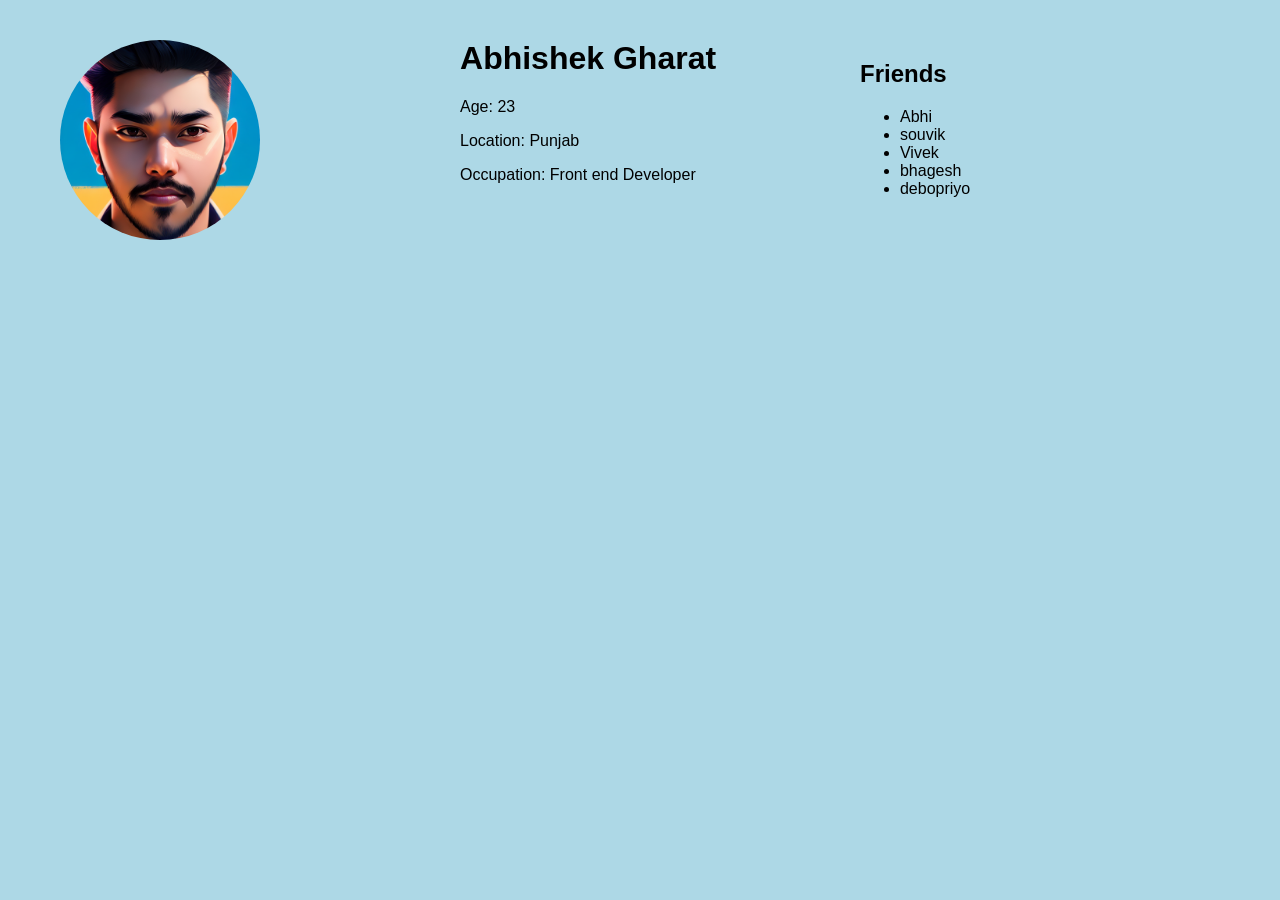
<file: index.html>
<!DOCTYPE html> 
<html> 
<head> 
<title>My Profile</title> 
<link rel="stylesheet" href="style.css">
</head> 
<body> 
<div class="container"> 
<div class="col col-1"> 
<img src="./port.png" alt="Profile picture" class="profile-pic" style="height: 200px;" 
width="200px"/> 
</div> 
<div class="col col-2"> 
<h1>Abhishek Gharat</h1> 
<p>Age: 23</p> 
<p>Location: Punjab</p> 
<p>Occupation: Front end Developer</p> 
</div> 
<div class="col col-3"> 
<h2>Friends</h2> 
<ul> 
<li>Abhi</li> 
<li>souvik</li> 
<li>Vivek</li> 
<li>bhagesh</li>
<li>debopriyo</li>
</ul> 
</div> 
</div> 
<script>
    const name = "AbhishekS"; const age = 30; const location = "New York"; 
const occupation = "Software Developer"; 
 
document.querySelector("h1").textContent = name; document.querySelectorAll("p")[0].textContent = `Age: ${age}`; document.querySelectorAll("p")[1].textContent = `Location: ${location}`; document.querySelectorAll("p")[2].textContent = `Occupation: ${occupation}`; 

</script> 
</body> 
</html>
</file>
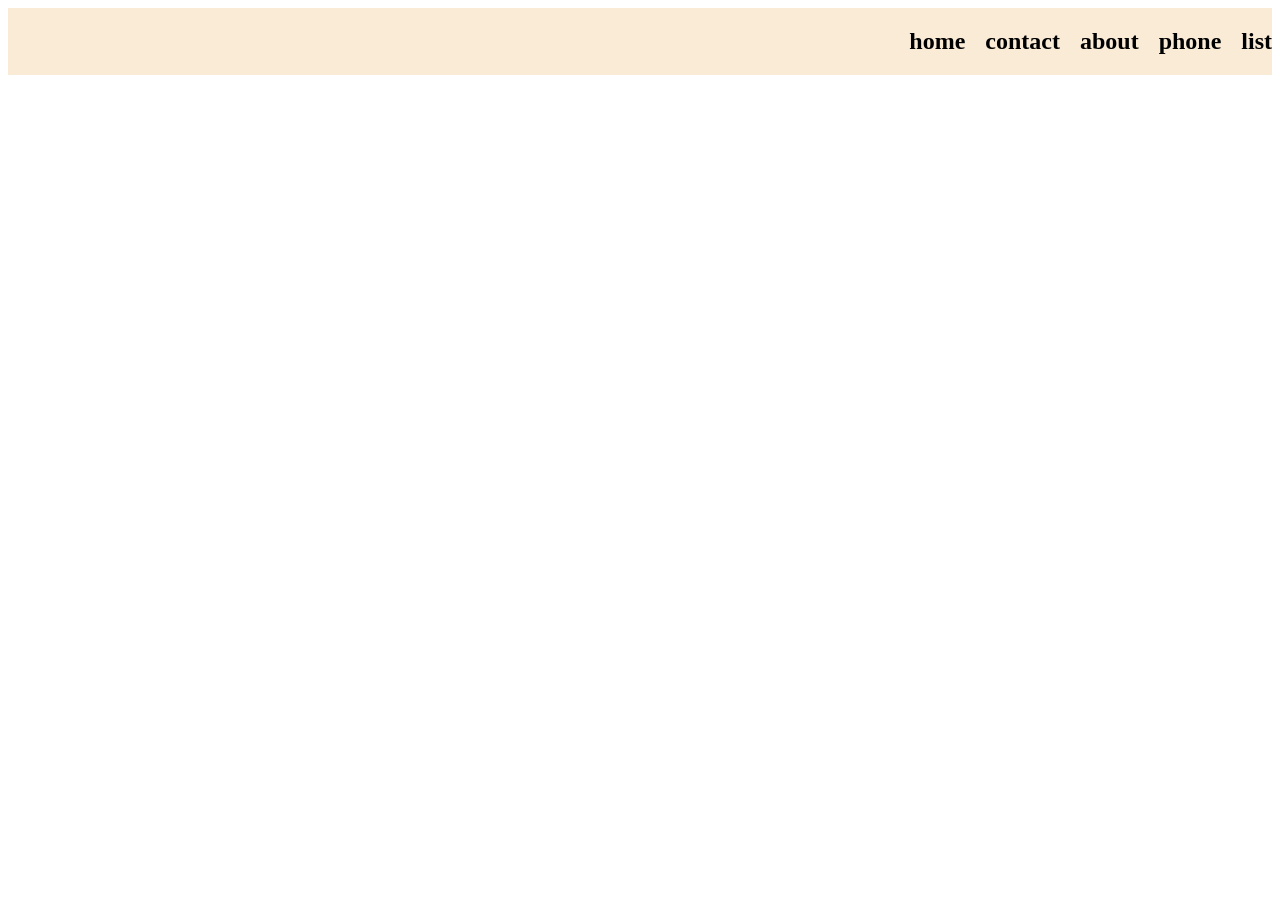
<file: flex-box/index.html>
<!DOCTYPE html>
<html lang="en">
<head>
    <meta charset="UTF-8">
    <meta http-equiv="X-UA-Compatible" content="IE=edge">
    <meta name="viewport" content="width=device-width, initial-scale=1.0">
    <title>Document</title>
    <link rel="stylesheet" href="styles.css">
</head>
<body>
    <div class="container">
    <h2 class="home" id="home1">home</h2>
    <h2 class="contact" id="contact1">contact</h2>
    <h2 class="about" id="about1">about</h2>
    <h2 class="phone" id="phone1">phone</h2>
    <h2 class="list" id="list1">list</h2>
    </div>
</body>
</html>
</file>
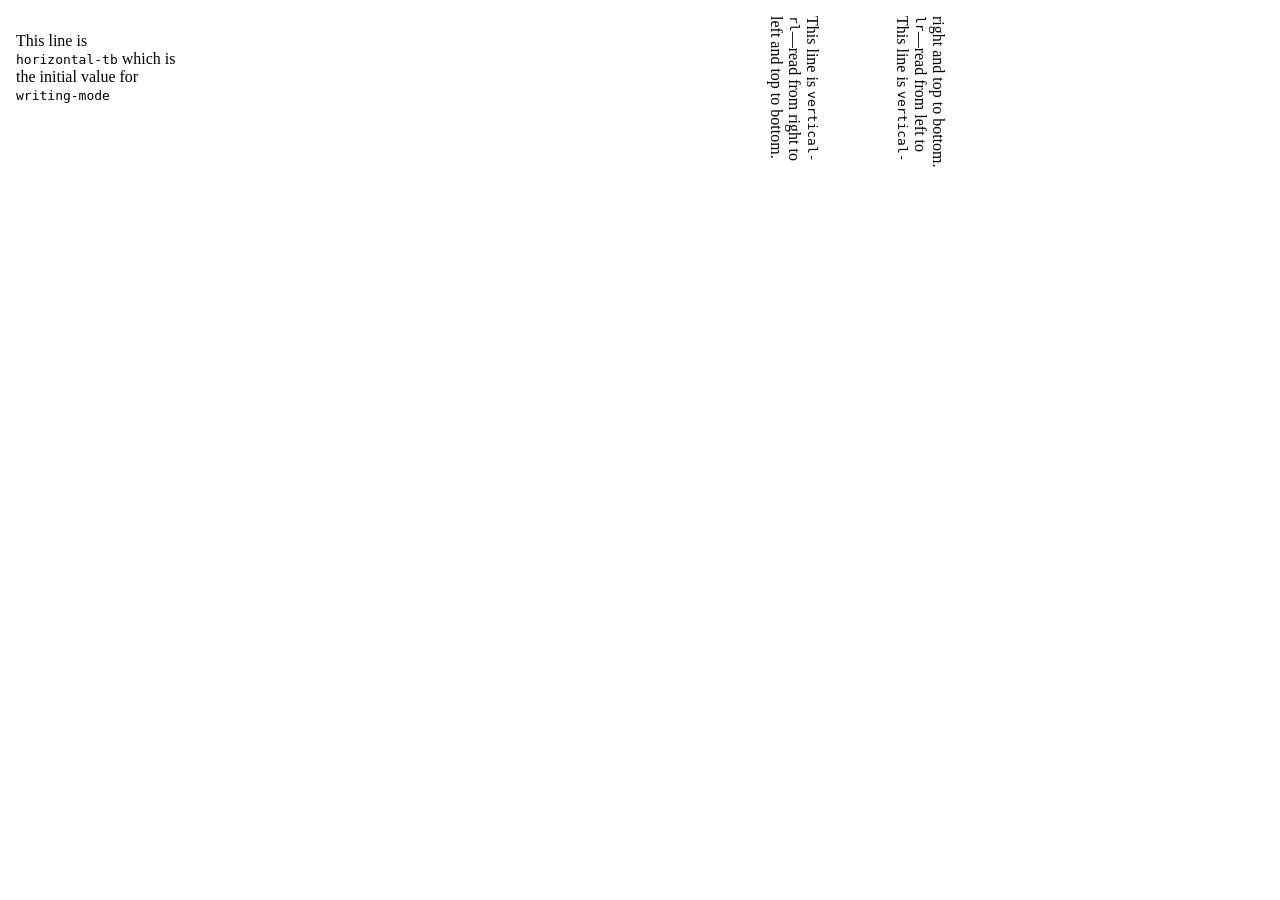
<file: mediaQurery/index.html>
<!DOCTYPE html>
<html lang="en">
<head>
    <meta charset="UTF-8">
    <meta http-equiv="X-UA-Compatible" content="IE=edge">
    <meta name="viewport" content="width=device-width, initial-scale=1.0">
    <link rel="stylesheet" href="style.css">
    <title>media query</title>
</head>
<body>
    <article>
        <p>
          This line is <code>horizontal-tb</code> which is the initial value for
          <code>writing-mode</code>
        </p>
        <p>
          This line is <code>vertical-rl</code>—read from right to left and top to bottom.
        </p>
        <p>
          This line is <code>vertical-lr</code>—read from left to right and top to bottom.
        </p>
      </article>

</body>
</html>
</file>
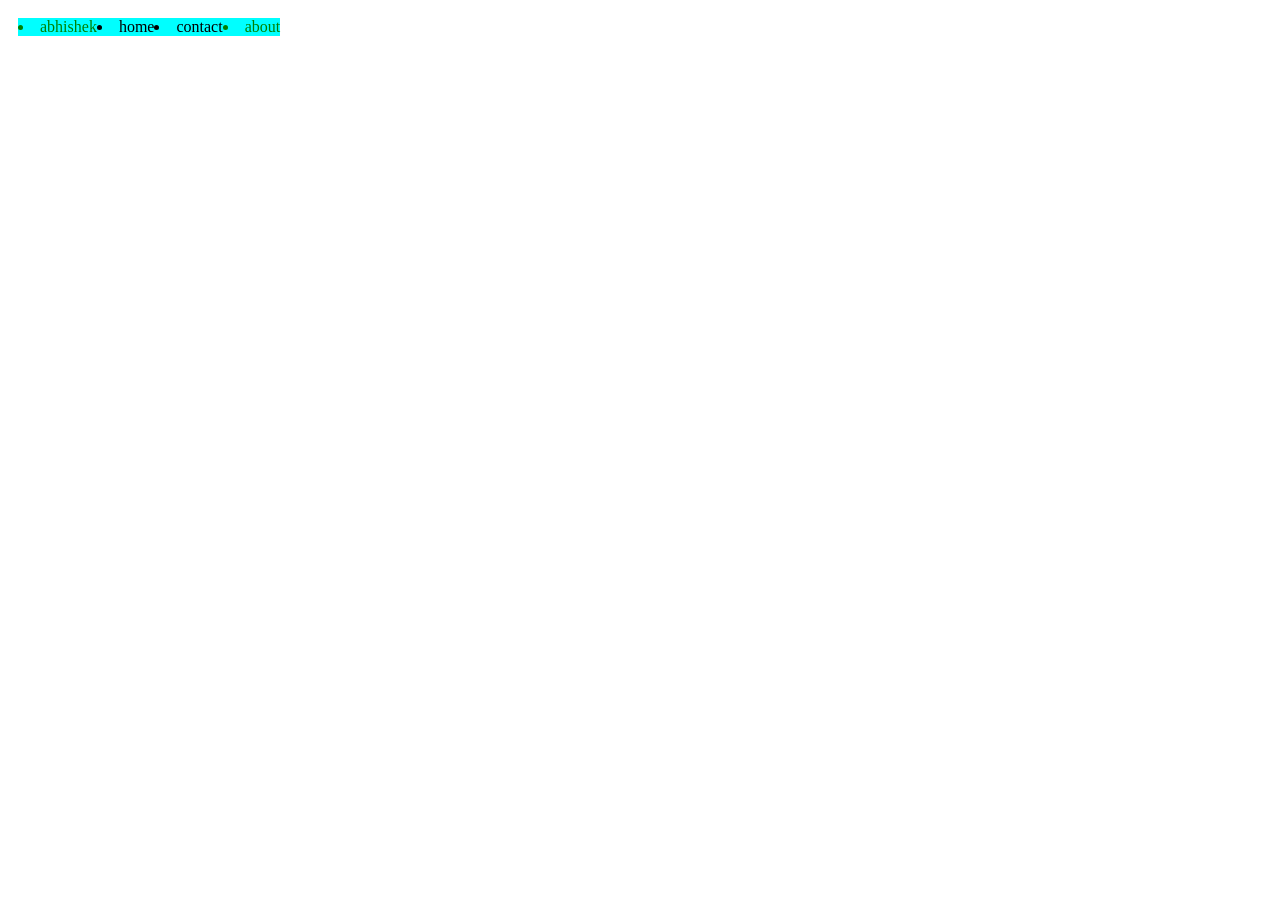
<file: javascript praactice/day 5/index.html>
<!DOCTYPE html>
<html lang="en">
<head>
  <meta charset="UTF-8">
  <meta http-equiv="X-UA-Compatible" content="IE=edge">
  <meta name="viewport" content="width=device-width, initial-scale=1.0">
  <title>nav</title>
  <link rel="stylesheet" href="style.css">
</head>
<body>
  <nav>
    <li>abhishek</li>
    <li>home</li>
    <li>contact</li>
    <li>about</li>
  </nav>
   
</body>
<script src="./app.js"></script> 
</html>
</file>
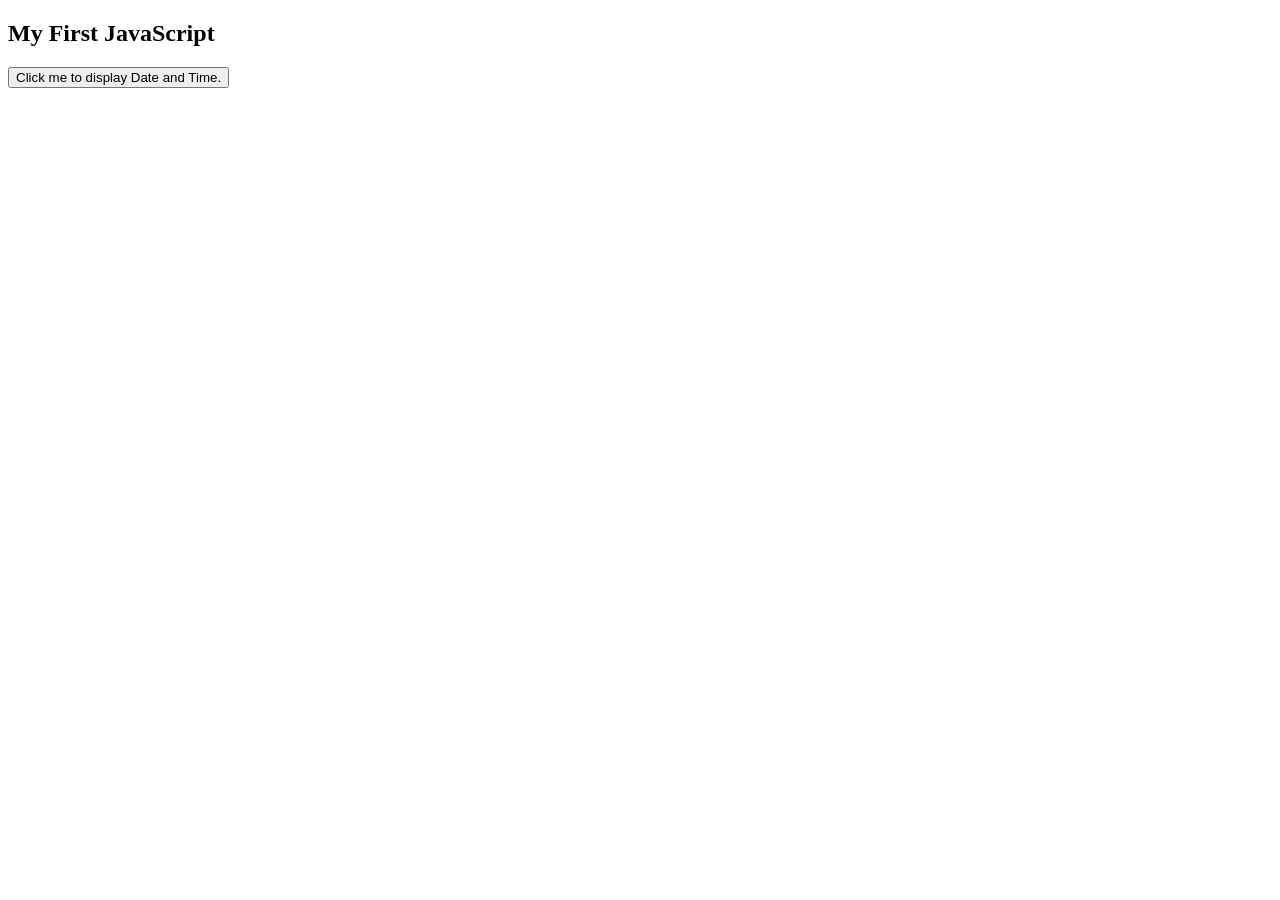
<file: javascript praactice/day1/index.html>
<!DOCTYPE html>
<html lang="en">
<head>
    <meta charset="UTF-8">
    <meta http-equiv="X-UA-Compatible" content="IE=edge">
    <meta name="viewport" content="width=device-width, initial-scale=1.0">
    <title>Document</title>
</head>
<body>

<h2>My First JavaScript</h2>

<button type="button">
Click me to display Date and Time.</button>

<p id="demo"></p>

</body>
<script src="./app.js"></script>
</html>
</file>
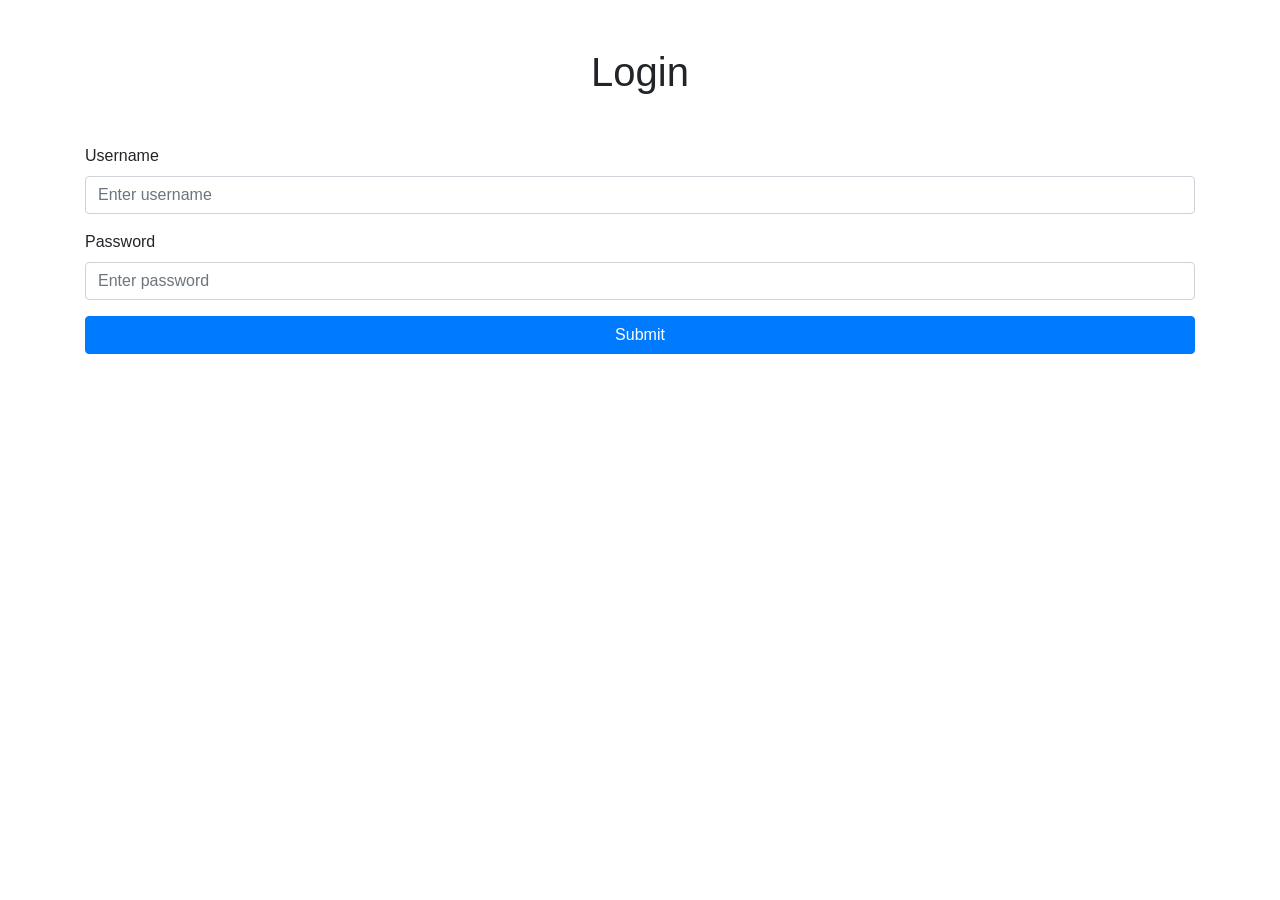
<file: javascript praactice/day3/index.html>
<!doctype html>
<html lang="en">
  <head>
    <!-- Required meta tags -->
    <meta charset="utf-8">
    <meta name="viewport" content="width=device-width, initial-scale=1, shrink-to-fit=no">

    <!-- Bootstrap CSS -->
    <link rel="stylesheet" href="https://stackpath.bootstrapcdn.com/bootstrap/4.5.2/css/bootstrap.min.css" integrity="sha384-JcKb8q3iqJ61gNV9KGb8thSsNjpSL0n8PARn9HuZOnIxN0hoP+VmmDGMN5t9UJ0Z" crossorigin="anonymous">

    <title>Login</title>
  </head>
  <body>
    <div class="container mt-5">
      <h1 class="text-center mb-5">Login</h1>
      <form>
        <div class="form-group">
          <label for="username">Username</label>
          <input type="text" class="form-control" id="username" placeholder="Enter username">
        </div>
        <div class="form-group">
          <label for="password">Password</label>
          <input type="password" class="form-control" id="password" placeholder="Enter password">
        </div>
        <button type="submit" class="btn btn-primary btn-block">
          <span class="fas fa-search"></span> Submit
        </button>
      </form>
    </div>
  </body>
</html>
</file>
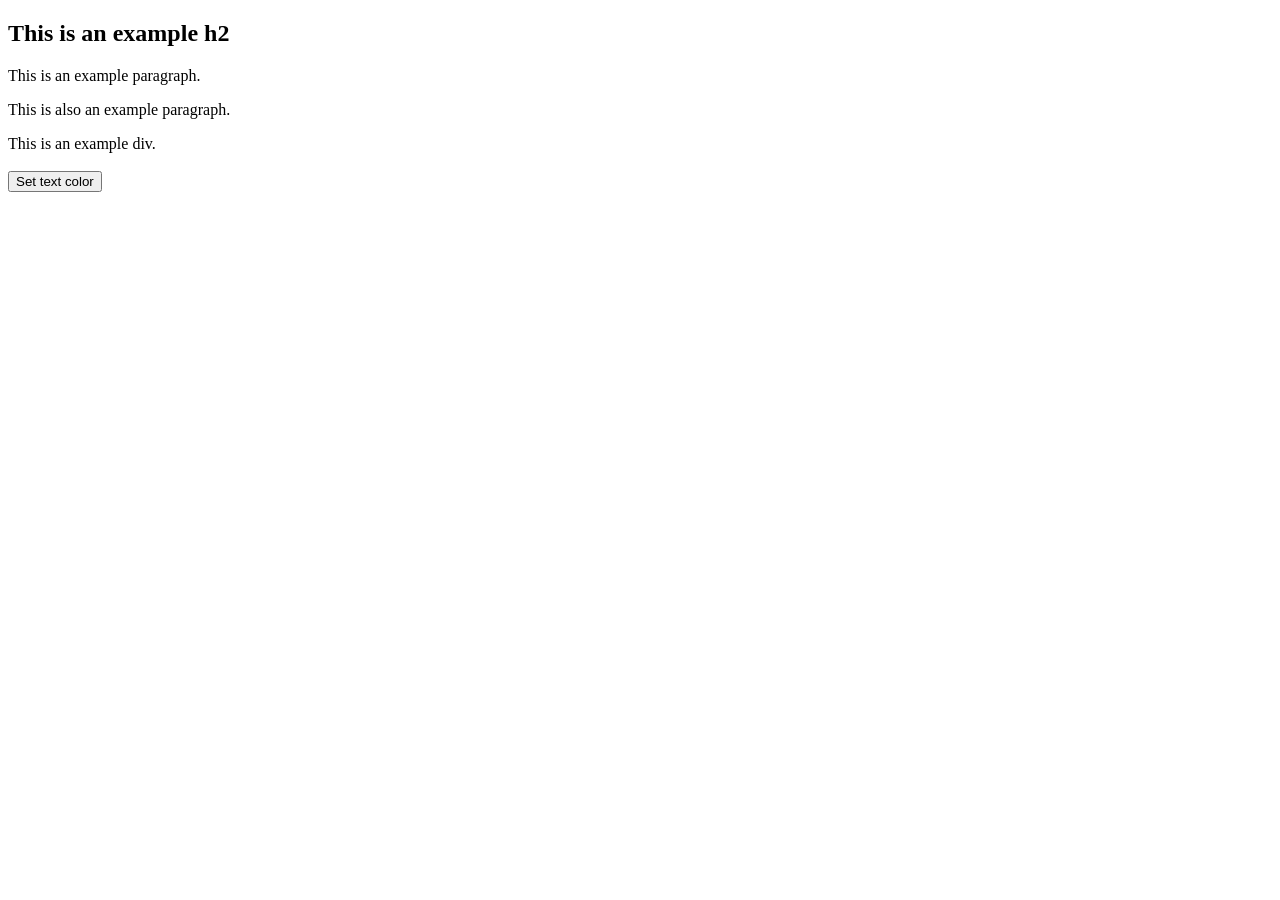
<file: javascript praactice/day6/index.html>
<!DOCTYPE html>
<html lang="en">
<head>
    <meta charset="UTF-8">
    <meta http-equiv="X-UA-Compatible" content="IE=edge">
    <meta name="viewport" content="width=device-width, initial-scale=1.0">
    <title>text color change</title>
</head>
<body>

<h2 id="myH2">This is an example h2</h2>
<p id="myP">This is an example paragraph.</p>
<p id="myP2">This is also an example paragraph.</p>
<div id="myDiv">This is an example div.</div>
<br>

<button type="button" onclick="myFunction()">Set text color</button>

</body>
<script src="./app.js"></script>
</html>
</file>
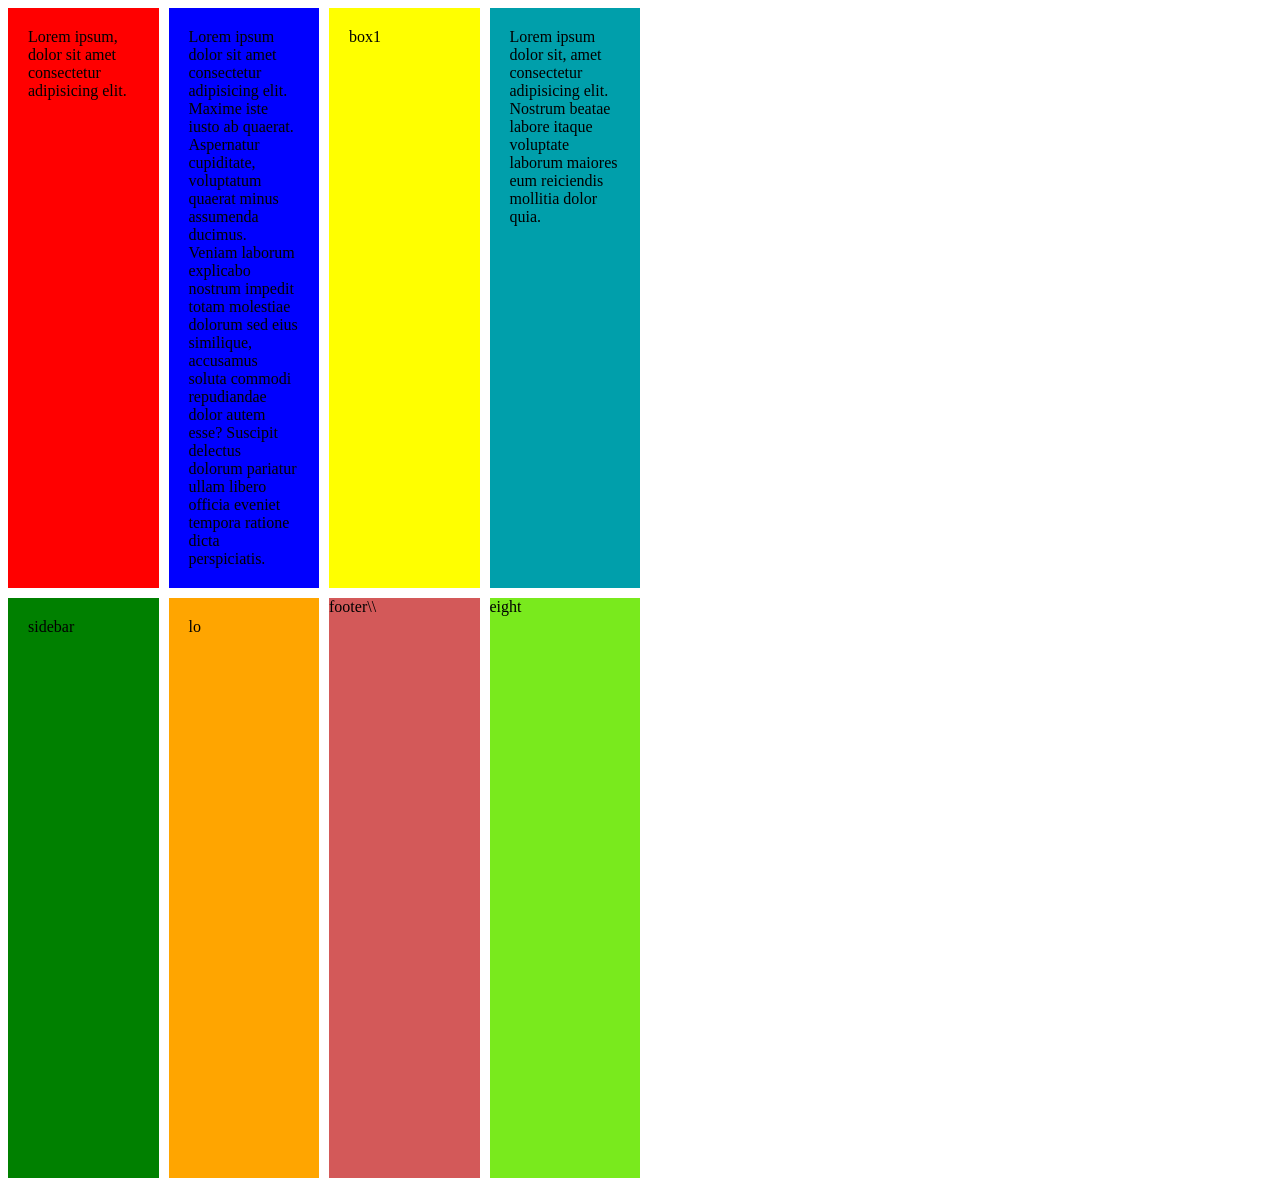
<file: mimax/grdi.html>
<!DOCTYPE html>
<html lang="en">
<head>
    <meta charset="UTF-8">
    <meta http-equiv="X-UA-Compatible" content="IE=edge">
    <meta name="viewport" content="width=device-width, initial-scale=1.0">
    <title>Document</title>
    <!--   grid minmax function -->
    <style>
        .main-div {
            width: 50%;
            display: grid;
            grid-template-columns :minmax(150px,1fr) 1fr 1fr 1fr;
            grid-template-rows: repeat(2,minmax(150px,1fr));
            grid-gap: 10px;
        }
        .red{
            background-color: red;
            padding: 20px ;
        }
        .blue{
            background-color: blue;
            padding: 20px;
        }
        .yellow{
            background-color: yellow;
            padding: 20px;
        }
        .sky{
            background-color:rgb(0, 159, 171);
            padding: 20px;
        }
        .green{
            background-color: green;
            padding: 20px;
            
        }
        .orange{
            background-color: orange;
            padding:20px;
        }
        .black{
            background-color: rgb(211, 89, 89);
        } 
        .eight{
            background-color: rgb(121, 234, 29);
        } 
    </style>
</head>
<body>
    <div class="main-div">
        <div class="red">Lorem ipsum, dolor sit amet consectetur adipisicing elit.  </div>
        <div class="blue">Lorem ipsum dolor sit amet consectetur adipisicing elit. Maxime iste iusto ab quaerat. Aspernatur cupiditate, voluptatum quaerat minus assumenda ducimus. Veniam laborum explicabo nostrum impedit totam molestiae dolorum sed eius similique, accusamus soluta commodi repudiandae dolor autem esse? Suscipit delectus dolorum pariatur ullam libero officia eveniet tempora ratione dicta perspiciatis.</div>
        <div class="yellow">box1</div>
        <div class="sky">Lorem ipsum dolor sit, amet consectetur adipisicing elit. Nostrum beatae labore itaque voluptate laborum maiores eum reiciendis mollitia dolor quia.</div>
        <div class="green">sidebar</div>
        <div class="orange">lo</div>
        <div class="black">footer\\</div>
        <div class="eight">eight</div>
</body>
</html>
</file>
<file: style.css>
body { 
    margin: 0; padding: 0; 
    font-family: Arial, sans-serif; 
     background-color: lightblue;
    } 
     
    .container { display: flex; flex-wrap: wrap; justify-content: center; align-items: stretch; max-width: 1200px; 
        margin: 0 auto; padding: 20px; 
    } 
    .col { flex-basis: 33.33%; padding: 20px; 
    box-sizing: border-box; 
    } 
    .col-1 { order: 1; 
    } 
    .col-2 { order: 2; 
    } 
    .col-3 { order: 3; 
    } 
    .profile-pic {
         max-width: 100%; height: auto; 
     
            border-radius: 50%;

    } 
    h1 { margin-top: 0; 
    }
</file>
<file: flex-box/styles.css>
.container{
    display: flex; 
    height: auto;
    background-color: antiquewhite;
    gap: 20px;
    flex-direction: row;
    justify-content:flex-end;
    align-items:flex-start;
    flex-wrap: wrap;
}
</file>
<file: mediaQurery/style.css>
@import url('https://fonts.googleapis.com/css2?family=Creepster&display=swap');
/* body {
  margin: 0;
  display: flex;
  align-items: center;
  justify-content: center;
  height: 100vh;
  width: 100vw;
  font-size: 10vmax;
  font-family: 'Creepster', cursive;
}
@media screen and (orientation:landscape){
    body::after{
        content: "Landscape";
    }
}
@media screen and (orientation:portrait){
    body::after{
        content: "portrait";
    }
} */
/* body {
    margin: var(--metric-box-spacing);
  }
h1{
    background-color: rgb(207, 22, 22);
    color: aliceblue;
    
}
h2{
    
    font-family: 'Creepster', cursive;
}


   
  @media (min-width: 50em) {
    article {
      column-count: 3;
    }
    h1{
        color: black;
        background-color: white;
    }
    h2{
        font-family: 'Courier New', Courier, monospace; 
    }
  } */
  p:nth-child(2) {
    writing-mode: vertical-rl;
  }
  
  p:nth-child(3) {
    writing-mode: vertical-lr;
    padding-block: 1em;
  }
  
  p {
    max-inline-size: 20ch;
  }
  
  article {
    display: grid;
    grid-template-columns: repeat(3, 1fr);
    grid-gap: 1rem;
  }
  
  article > * {
    padding: 0.5em;
    border: 1px solid var(--color-stroke);
  }
</file>
<file: javascript praactice/day 5/style.css>
nav{
    display: flex;
    padding: 10px;
}
</file>
